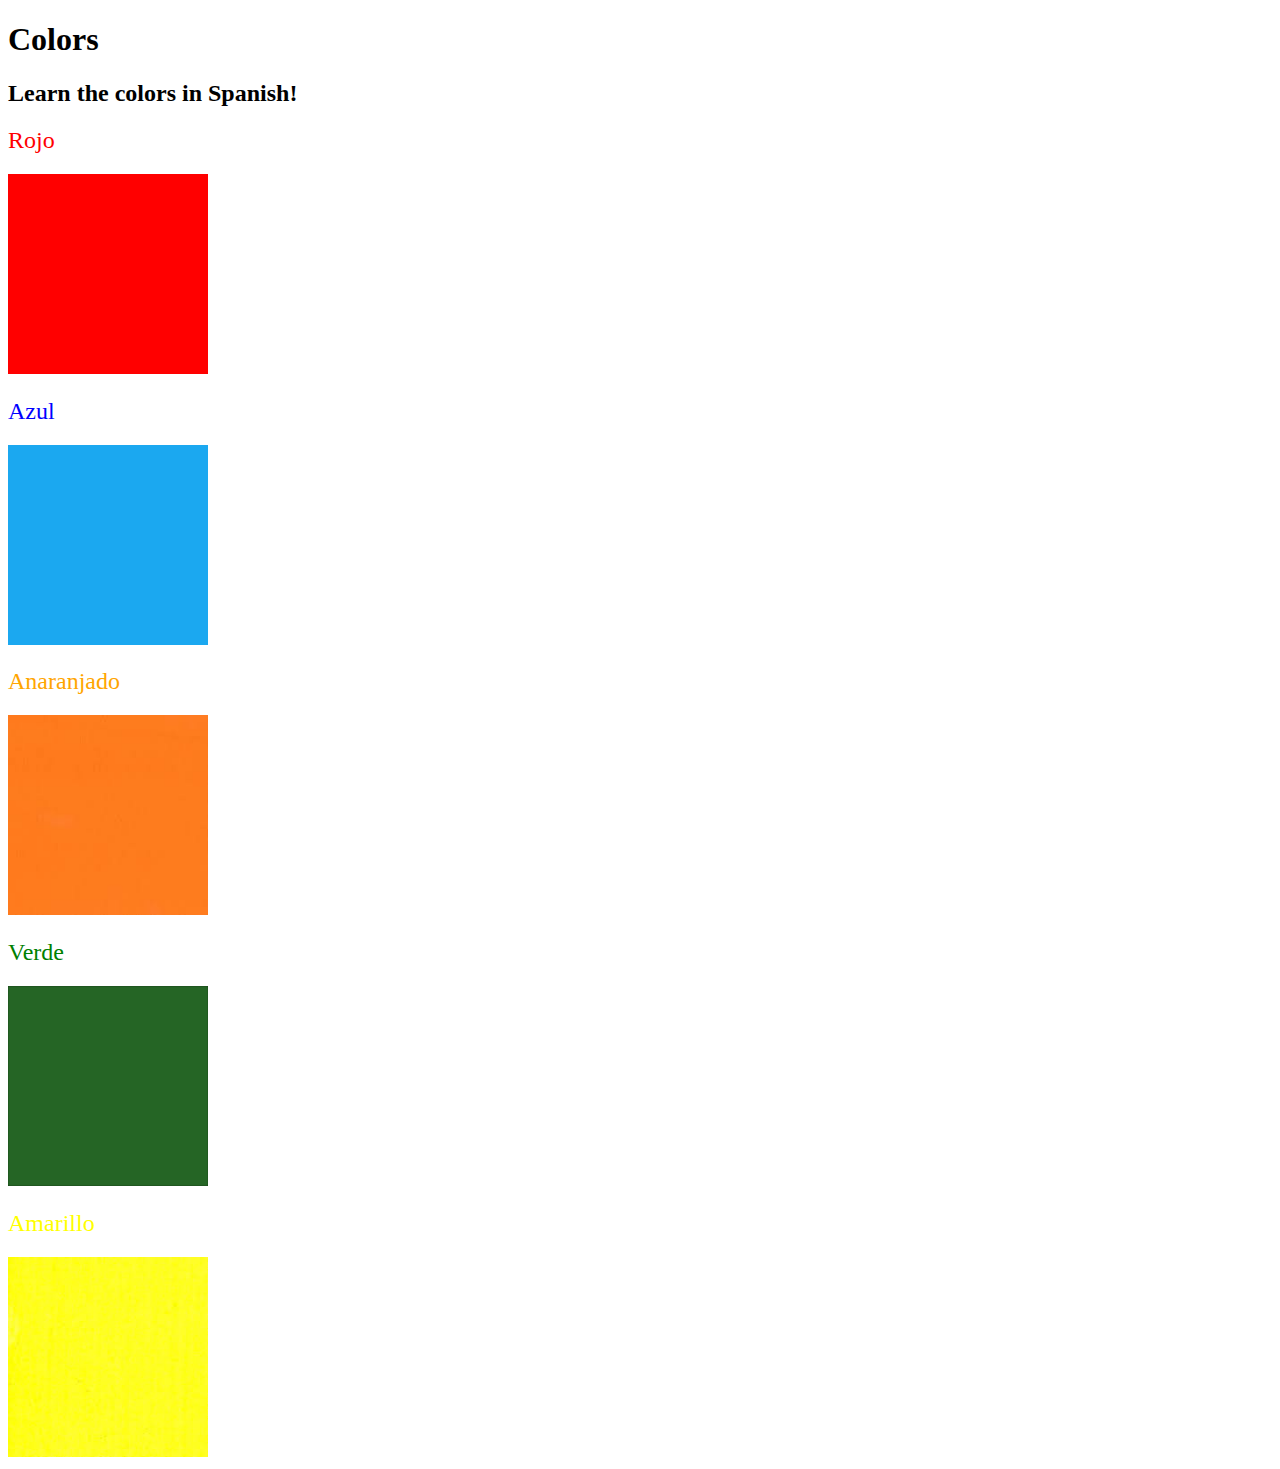
<file: Day-43/index.html>
<!DOCTYPE html>
<html lang="en">

<head>
  <meta charset="UTF-8">
  <title>Spanish Vocabulary</title>
  <link rel="stylesheet" href="./style.css" />
</head>

<body>
  <h1>Colors</h1>
  <h2>Learn the colors in Spanish!</h2>
  <h2 class="color-title" id="red">Rojo</h2>
  <img class="color" src="./assets/images/red.png" alt="red" />

  <h2 class="color-title" id="blue">Azul</h2>
  <img src="./assets/images/blue.png" alt="blue" />

  <h2 class="color-title" id="orange">Anaranjado</h2>
  <img src="./assets/images/orange.png" alt="orange" />

  <h2 class="color-title" id="green">Verde</h2>
  <img src="./assets/images/green.png" alt="green" />

  <h2 class="color-title" id="yellow">Amarillo</h2>
  <img src="./assets/images/yellow.png" alt="yellow" />
</body>

</html>
</file>
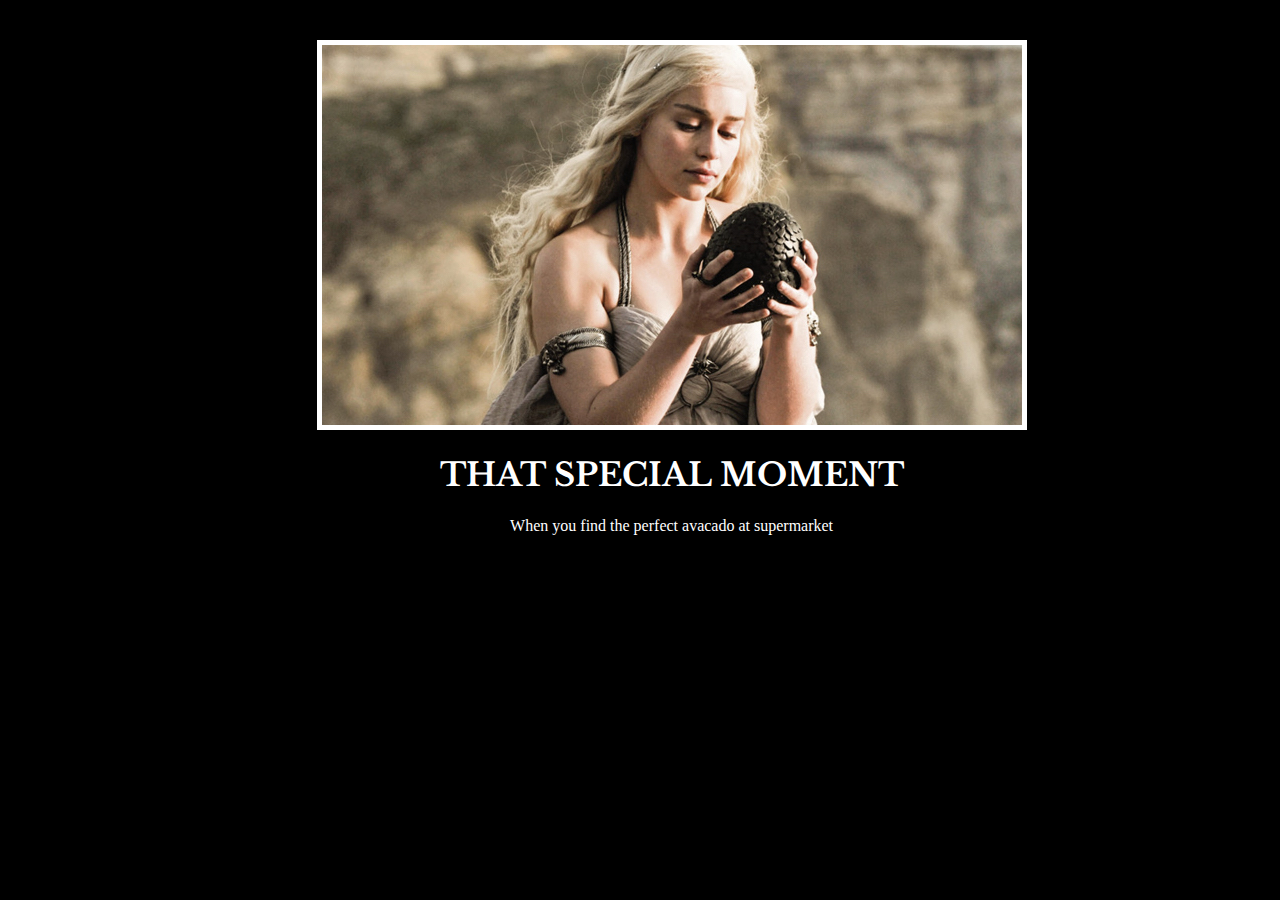
<file: Day-44/index.html>
<!DOCTYPE html>
<html lang="en">
<head>
  <meta charset="UTF-8">
  <meta name="viewport" content="width=device-width, initial-scale=1.0">
  <title>motivational Poster</title>
  <link rel="stylesheet" href="./style.css">
</head>
<body>
  <div>
    <img src="./assets/images/daenerys.jpeg">

    <h1 id="Heading">that special moment</h1>
    <p id="message">When you find the perfect avacado at supermarket</p>
  </div>
</body>
<link rel="preconnect" href="https://fonts.googleapis.com">
<link rel="preconnect" href="https://fonts.gstatic.com" crossorigin>
<link href="https://fonts.googleapis.com/css2?family=Libre+Baskerville:ital,wght@0,400;0,700;1,400&display=swap" rel="stylesheet">
</html>
</file>
<file: Day-43/style.css>
.color-title{
    font-weight: normal;
    
}
img{
    height: 200px;
    width: 200px;
}

#blue{
    color:blue;
}
#red{
    color:red;
}
#orange{
    color:orange;
}
#green{
    color:green;
}
#yellow{
    color:yellow;
}
</file>
<file: Day-44/style.css>
body{
    background-color: black;
}

div{
    width: 70%;
    margin-left: 17.5%;
    text-align: center;
    margin-top: 40px;
}
img{
    text-align: center;
    border: 5px solid white;
}
h1{
    font-family: "Libre Baskerville", serif;
    color: white;
    text-transform: uppercase;
    text-align: center;
}

p{
    color: white;
}
</file>
